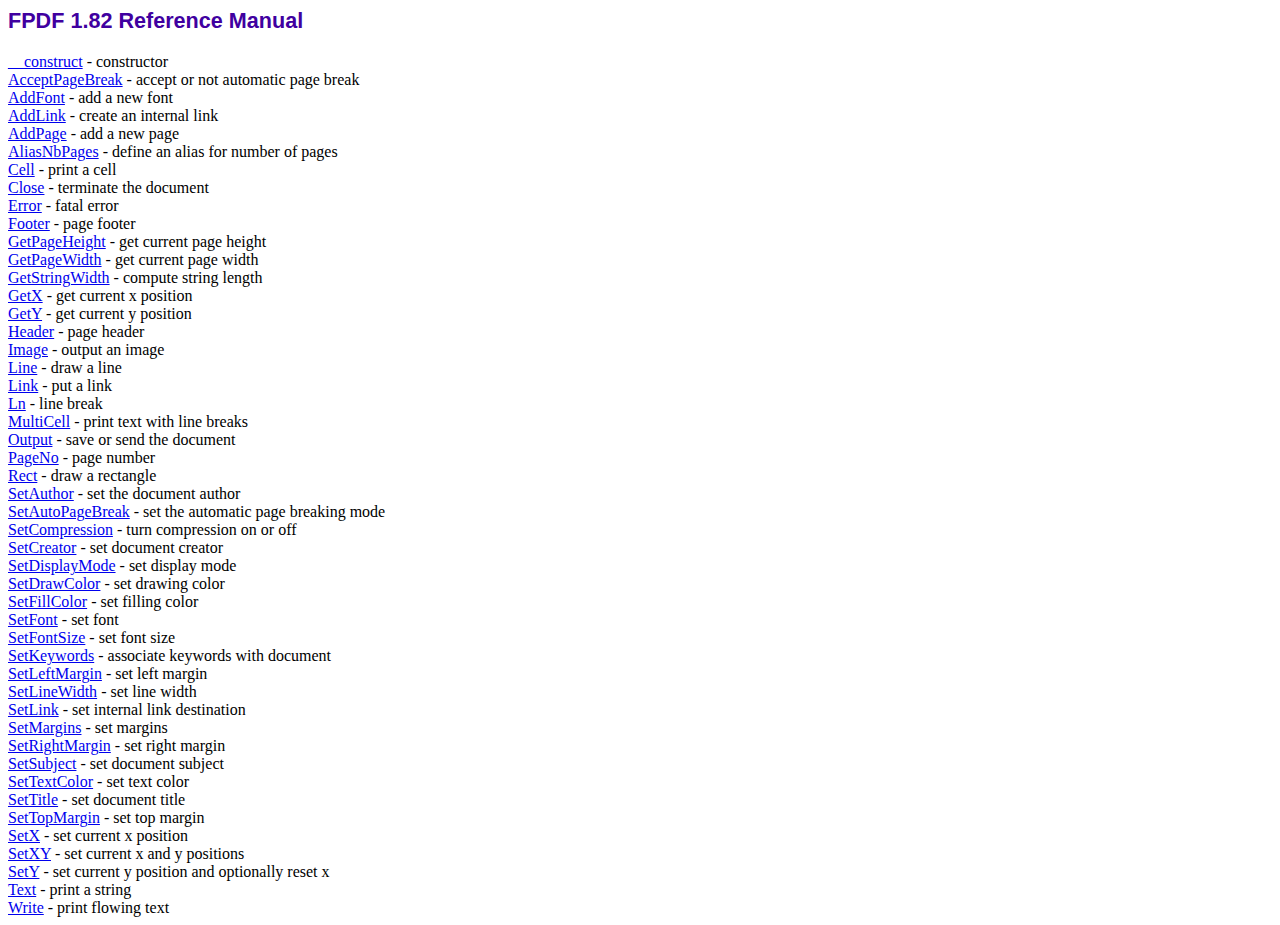
<file: Logic/fpdf/doc/index.htm>
<!DOCTYPE html PUBLIC "-//W3C//DTD HTML 4.01 Transitional//EN">
<html>
<head>
<meta http-equiv="Content-Type" content="text/html; charset=ISO-8859-1">
<title>FPDF 1.82 Reference Manual</title>
<link type="text/css" rel="stylesheet" href="../fpdf.css">
</head>
<body>
<h1>FPDF 1.82 Reference Manual</h1>
<a href="__construct.htm">__construct</a> - constructor<br>
<a href="acceptpagebreak.htm">AcceptPageBreak</a> - accept or not automatic page break<br>
<a href="addfont.htm">AddFont</a> - add a new font<br>
<a href="addlink.htm">AddLink</a> - create an internal link<br>
<a href="addpage.htm">AddPage</a> - add a new page<br>
<a href="aliasnbpages.htm">AliasNbPages</a> - define an alias for number of pages<br>
<a href="cell.htm">Cell</a> - print a cell<br>
<a href="close.htm">Close</a> - terminate the document<br>
<a href="error.htm">Error</a> - fatal error<br>
<a href="footer.htm">Footer</a> - page footer<br>
<a href="getpageheight.htm">GetPageHeight</a> - get current page height<br>
<a href="getpagewidth.htm">GetPageWidth</a> - get current page width<br>
<a href="getstringwidth.htm">GetStringWidth</a> - compute string length<br>
<a href="getx.htm">GetX</a> - get current x position<br>
<a href="gety.htm">GetY</a> - get current y position<br>
<a href="header.htm">Header</a> - page header<br>
<a href="image.htm">Image</a> - output an image<br>
<a href="line.htm">Line</a> - draw a line<br>
<a href="link.htm">Link</a> - put a link<br>
<a href="ln.htm">Ln</a> - line break<br>
<a href="multicell.htm">MultiCell</a> - print text with line breaks<br>
<a href="output.htm">Output</a> - save or send the document<br>
<a href="pageno.htm">PageNo</a> - page number<br>
<a href="rect.htm">Rect</a> - draw a rectangle<br>
<a href="setauthor.htm">SetAuthor</a> - set the document author<br>
<a href="setautopagebreak.htm">SetAutoPageBreak</a> - set the automatic page breaking mode<br>
<a href="setcompression.htm">SetCompression</a> - turn compression on or off<br>
<a href="setcreator.htm">SetCreator</a> - set document creator<br>
<a href="setdisplaymode.htm">SetDisplayMode</a> - set display mode<br>
<a href="setdrawcolor.htm">SetDrawColor</a> - set drawing color<br>
<a href="setfillcolor.htm">SetFillColor</a> - set filling color<br>
<a href="setfont.htm">SetFont</a> - set font<br>
<a href="setfontsize.htm">SetFontSize</a> - set font size<br>
<a href="setkeywords.htm">SetKeywords</a> - associate keywords with document<br>
<a href="setleftmargin.htm">SetLeftMargin</a> - set left margin<br>
<a href="setlinewidth.htm">SetLineWidth</a> - set line width<br>
<a href="setlink.htm">SetLink</a> - set internal link destination<br>
<a href="setmargins.htm">SetMargins</a> - set margins<br>
<a href="setrightmargin.htm">SetRightMargin</a> - set right margin<br>
<a href="setsubject.htm">SetSubject</a> - set document subject<br>
<a href="settextcolor.htm">SetTextColor</a> - set text color<br>
<a href="settitle.htm">SetTitle</a> - set document title<br>
<a href="settopmargin.htm">SetTopMargin</a> - set top margin<br>
<a href="setx.htm">SetX</a> - set current x position<br>
<a href="setxy.htm">SetXY</a> - set current x and y positions<br>
<a href="sety.htm">SetY</a> - set current y position and optionally reset x<br>
<a href="text.htm">Text</a> - print a string<br>
<a href="write.htm">Write</a> - print flowing text<br>
</body>
</html>
</file>
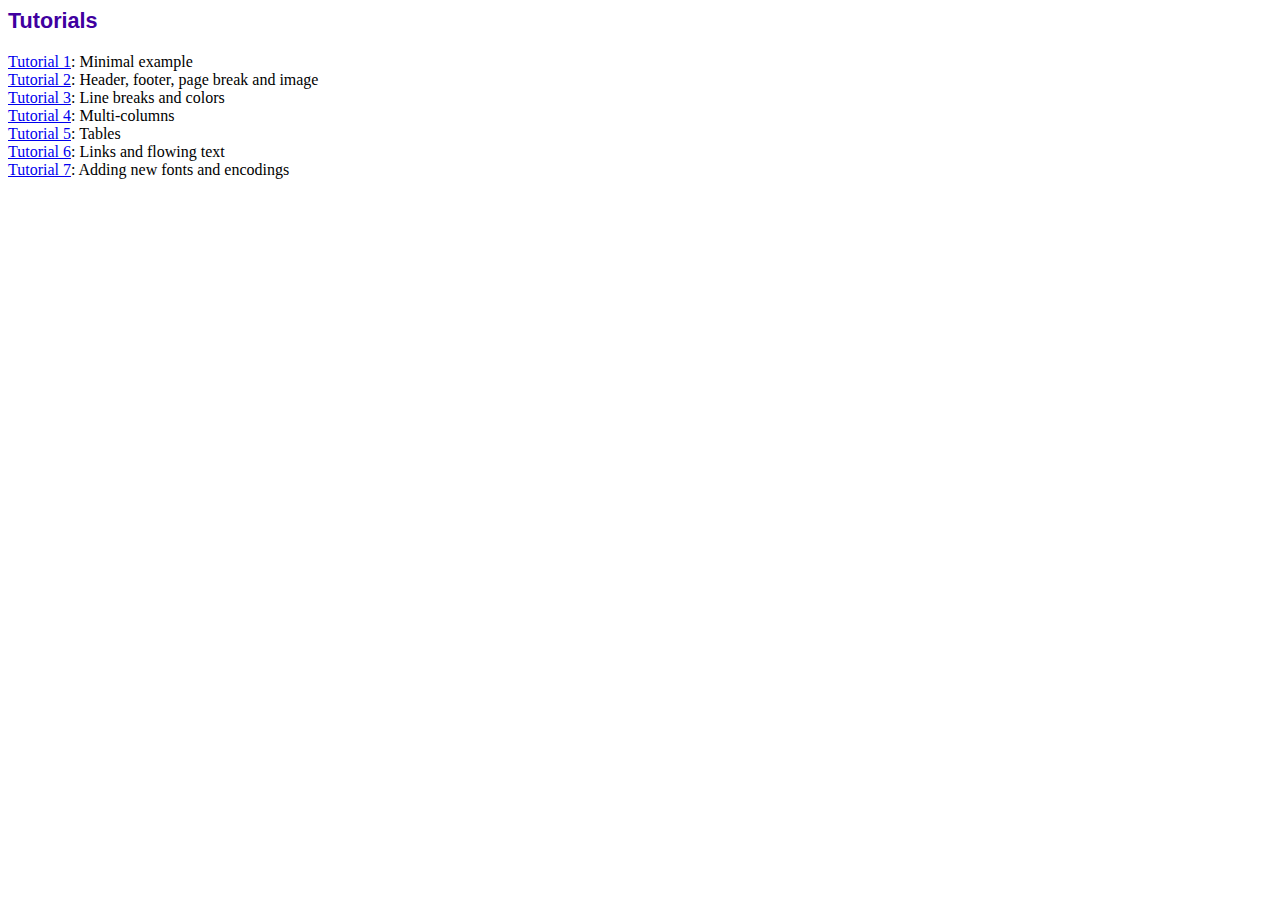
<file: Logic/fpdf/tutorial/index.htm>
<!DOCTYPE html PUBLIC "-//W3C//DTD HTML 4.01 Transitional//EN">
<html>
<head>
<meta http-equiv="Content-Type" content="text/html; charset=ISO-8859-1">
<title>Tutorials</title>
<link type="text/css" rel="stylesheet" href="../fpdf.css">
</head>
<body>
<h1>Tutorials</h1>
<ul style="list-style-type:none; margin-left:0; padding-left:0">
<li><a href="tuto1.htm">Tutorial 1</a>: Minimal example</li>
<li><a href="tuto2.htm">Tutorial 2</a>: Header, footer, page break and image</li>
<li><a href="tuto3.htm">Tutorial 3</a>: Line breaks and colors</li>
<li><a href="tuto4.htm">Tutorial 4</a>: Multi-columns</li>
<li><a href="tuto5.htm">Tutorial 5</a>: Tables</li>
<li><a href="tuto6.htm">Tutorial 6</a>: Links and flowing text</li>
<li><a href="tuto7.htm">Tutorial 7</a>: Adding new fonts and encodings</li>
</ul>
</body>
</html>
</file>
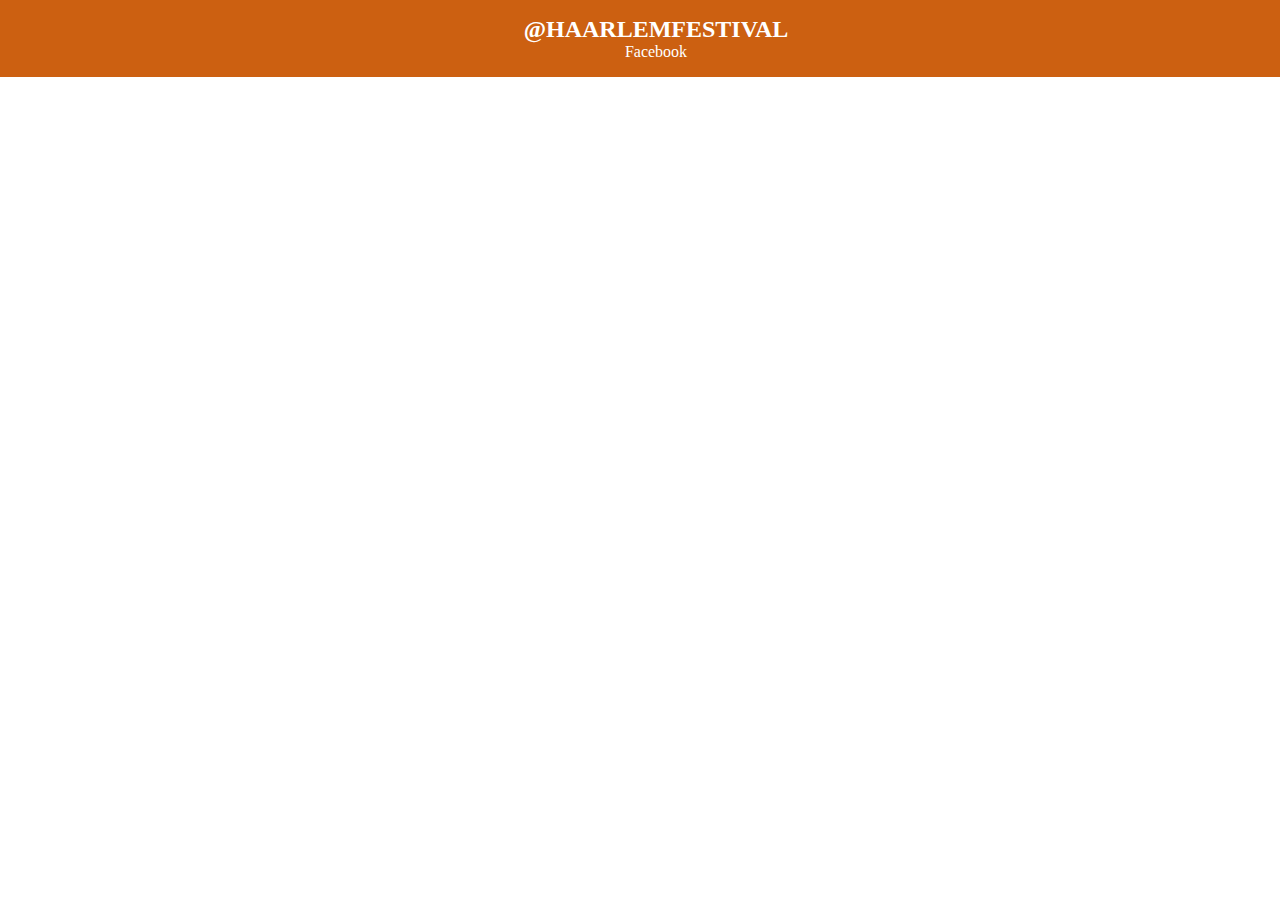
<file: UI/footer.html>
<!DOCTYPE html>
<html lang="en">
<head>
<title>Home</title>
	<meta charset="UTF-8">
    <meta name="description" content="Haarlem festival haarlem festival " />
    <meta name="keywords" content="haarlem,events,festival,activites food ,
		 dance,jazz  
		 amusement, cheer,products" /> 
	<meta name="viewport" content="width=device-width, initial-scale=1">
	<link rel="stylesheet" href="../css/style.css">
</head>

<footer>
	<h2>@HAARLEMFESTIVAL</h2>
	<p>Facebook</p>
</footer>
</file>
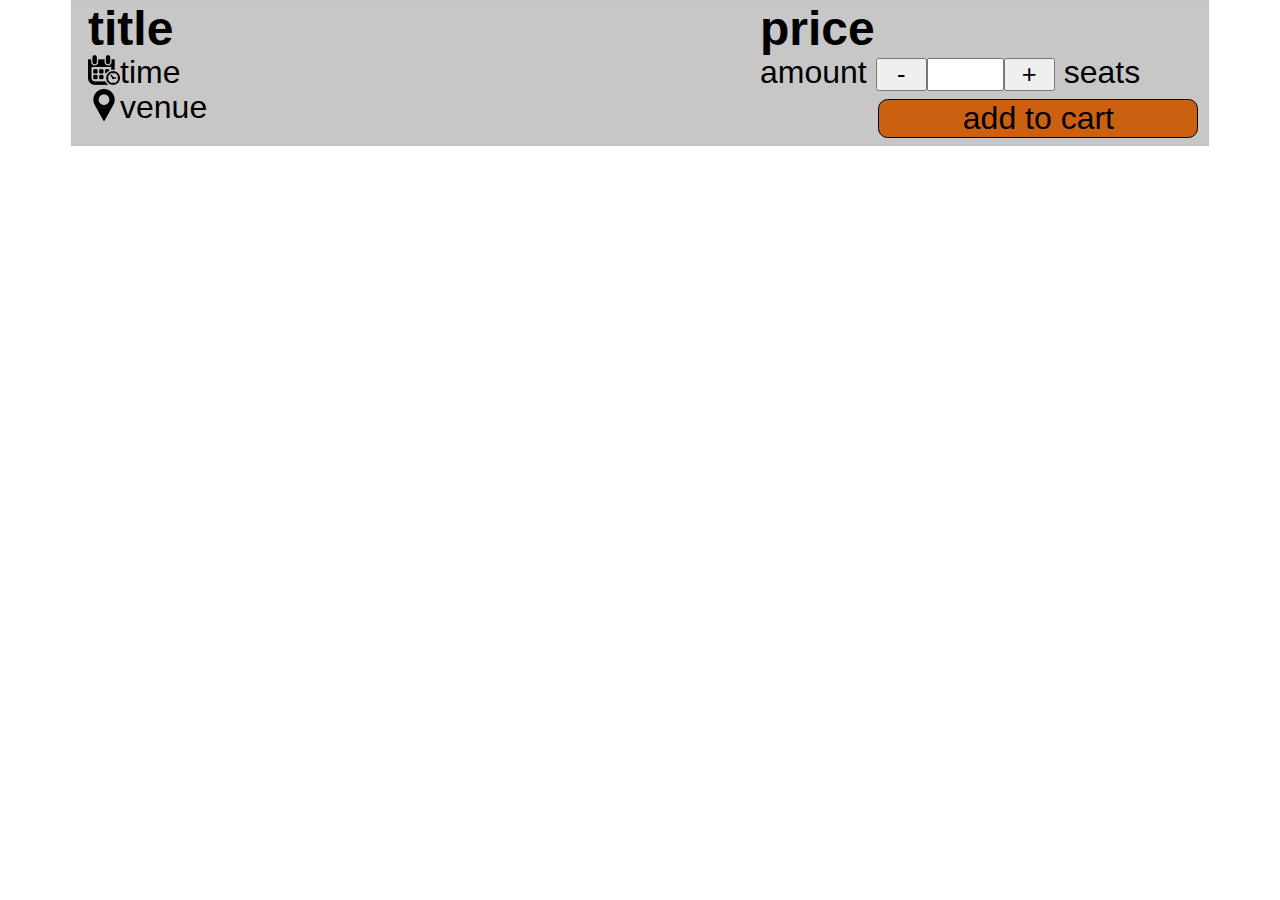
<file: UI/ticket.html>
<html lang="en">
<head>
<title>Home</title>
	<meta charset="UTF-8">
    <meta name="description" content="Haarlem festival haarlem festival " />
    <meta name="keywords" content="haarlem,events,festival,activites food ,
		 dance,jazz
		 amusement, cheer,products" />
	<meta name="viewport" content="width=device-width, initial-scale=1">
	<link rel="stylesheet" href="style.css">
</head>
<body>
<form name="ticket">

	<input type="hidden" name="name[]">

	<label id="title">title</label>
	<label id="price">price</label></br>

	<img src="../Img/ticket_time.png" id="imgtime"/>
	<label><p id="time">time</p></label>
	<label id="quantity">amount <button type="button"> - </button><input type="number" name="quantity"><button type="button"> + </button> seats</label>

    <img src="../Img/ticket_pin.png" id="imgloc"/>
	<label><p>venue</p></label>
	<button type="button" id="addtocart"> add to cart </button>

</form>

</body>
</file>
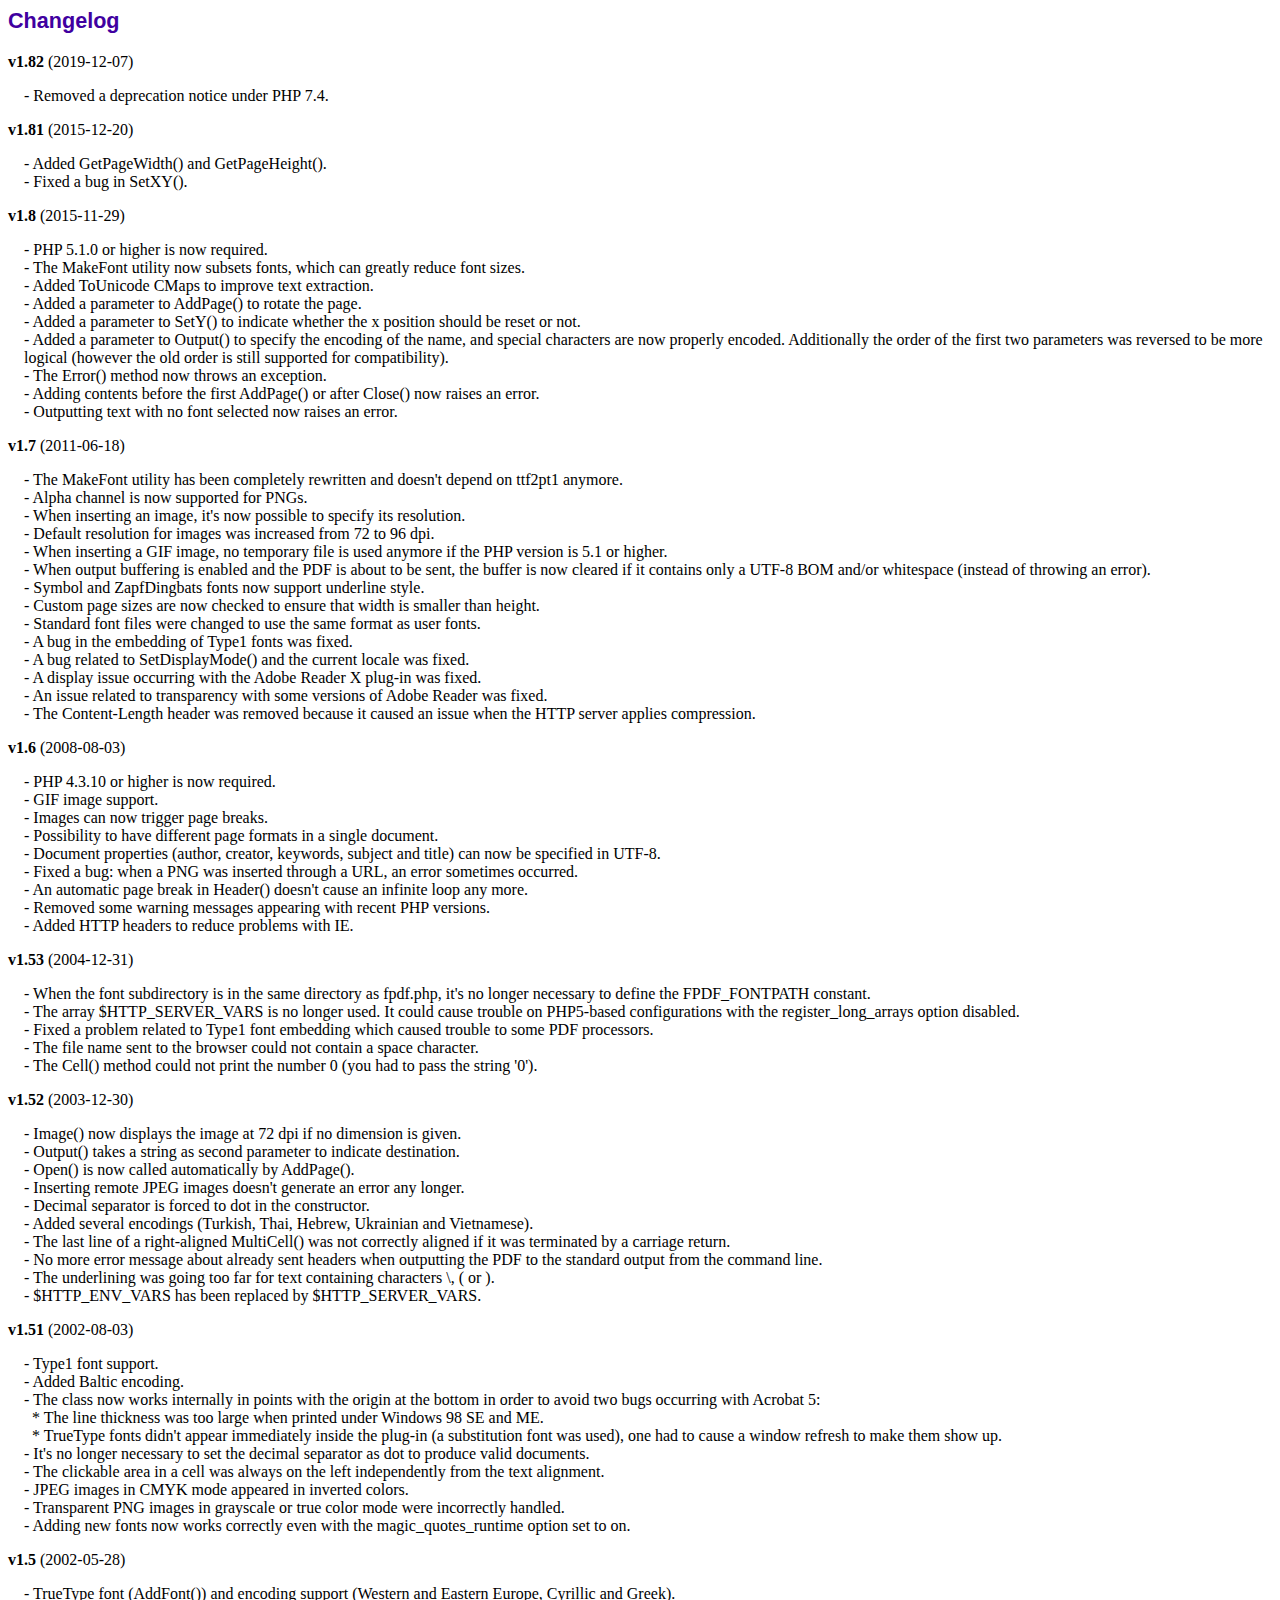
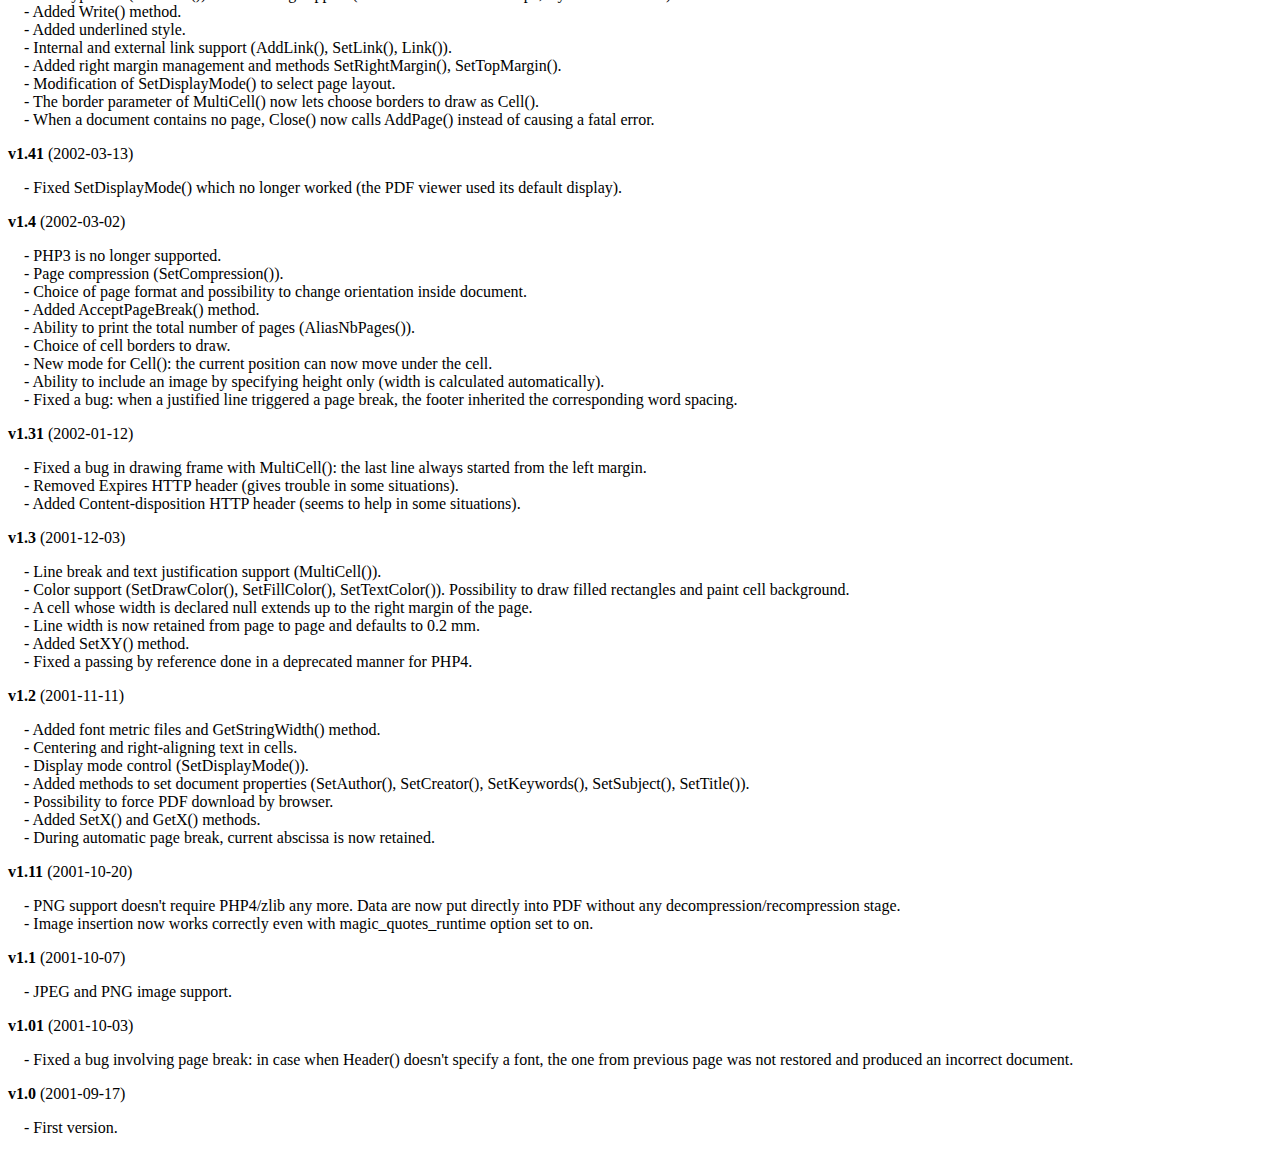
<file: Logic/fpdf/changelog.htm>
<!DOCTYPE html PUBLIC "-//W3C//DTD HTML 4.01 Transitional//EN">
<html>
<head>
<meta http-equiv="Content-Type" content="text/html; charset=ISO-8859-1">
<title>Changelog</title>
<link type="text/css" rel="stylesheet" href="fpdf.css">
<style type="text/css">
dd {margin:1em 0 1em 1em}
</style>
</head>
<body>
<h1>Changelog</h1>
<dl>
<dt><strong>v1.82</strong> (2019-12-07)</dt>
<dd>
- Removed a deprecation notice under PHP 7.4.<br>
</dd>
<dt><strong>v1.81</strong> (2015-12-20)</dt>
<dd>
- Added GetPageWidth() and GetPageHeight().<br>
- Fixed a bug in SetXY().<br>
</dd>
<dt><strong>v1.8</strong> (2015-11-29)</dt>
<dd>
- PHP 5.1.0 or higher is now required.<br>
- The MakeFont utility now subsets fonts, which can greatly reduce font sizes.<br>
- Added ToUnicode CMaps to improve text extraction.<br>
- Added a parameter to AddPage() to rotate the page.<br>
- Added a parameter to SetY() to indicate whether the x position should be reset or not.<br>
- Added a parameter to Output() to specify the encoding of the name, and special characters are now properly encoded. Additionally the order of the first two parameters was reversed to be more logical (however the old order is still supported for compatibility).<br>
- The Error() method now throws an exception.<br>
- Adding contents before the first AddPage() or after Close() now raises an error.<br>
- Outputting text with no font selected now raises an error.<br>
</dd>
<dt><strong>v1.7</strong> (2011-06-18)</dt>
<dd>
- The MakeFont utility has been completely rewritten and doesn't depend on ttf2pt1 anymore.<br>
- Alpha channel is now supported for PNGs.<br>
- When inserting an image, it's now possible to specify its resolution.<br>
- Default resolution for images was increased from 72 to 96 dpi.<br>
- When inserting a GIF image, no temporary file is used anymore if the PHP version is 5.1 or higher.<br>
- When output buffering is enabled and the PDF is about to be sent, the buffer is now cleared if it contains only a UTF-8 BOM and/or whitespace (instead of throwing an error).<br>
- Symbol and ZapfDingbats fonts now support underline style.<br>
- Custom page sizes are now checked to ensure that width is smaller than height.<br>
- Standard font files were changed to use the same format as user fonts.<br>
- A bug in the embedding of Type1 fonts was fixed.<br>
- A bug related to SetDisplayMode() and the current locale was fixed.<br>
- A display issue occurring with the Adobe Reader X plug-in was fixed.<br>
- An issue related to transparency with some versions of Adobe Reader was fixed.<br>
- The Content-Length header was removed because it caused an issue when the HTTP server applies compression.<br>
</dd>
<dt><strong>v1.6</strong> (2008-08-03)</dt>
<dd>
- PHP 4.3.10 or higher is now required.<br>
- GIF image support.<br>
- Images can now trigger page breaks.<br>
- Possibility to have different page formats in a single document.<br>
- Document properties (author, creator, keywords, subject and title) can now be specified in UTF-8.<br>
- Fixed a bug: when a PNG was inserted through a URL, an error sometimes occurred.<br>
- An automatic page break in Header() doesn't cause an infinite loop any more.<br>
- Removed some warning messages appearing with recent PHP versions.<br>
- Added HTTP headers to reduce problems with IE.<br>
</dd>
<dt><strong>v1.53</strong> (2004-12-31)</dt>
<dd>
- When the font subdirectory is in the same directory as fpdf.php, it's no longer necessary to define the FPDF_FONTPATH constant.<br>
- The array $HTTP_SERVER_VARS is no longer used. It could cause trouble on PHP5-based configurations with the register_long_arrays option disabled.<br>
- Fixed a problem related to Type1 font embedding which caused trouble to some PDF processors.<br>
- The file name sent to the browser could not contain a space character.<br>
- The Cell() method could not print the number 0 (you had to pass the string '0').<br>
</dd>
<dt><strong>v1.52</strong> (2003-12-30)</dt>
<dd>
- Image() now displays the image at 72 dpi if no dimension is given.<br>
- Output() takes a string as second parameter to indicate destination.<br>
- Open() is now called automatically by AddPage().<br>
- Inserting remote JPEG images doesn't generate an error any longer.<br>
- Decimal separator is forced to dot in the constructor.<br>
- Added several encodings (Turkish, Thai, Hebrew, Ukrainian and Vietnamese).<br>
- The last line of a right-aligned MultiCell() was not correctly aligned if it was terminated by a carriage return.<br>
- No more error message about already sent headers when outputting the PDF to the standard output from the command line.<br>
- The underlining was going too far for text containing characters \, ( or ).<br>
- $HTTP_ENV_VARS has been replaced by $HTTP_SERVER_VARS.<br>
</dd>
<dt><strong>v1.51</strong> (2002-08-03)</dt>
<dd>
- Type1 font support.<br>
- Added Baltic encoding.<br>
- The class now works internally in points with the origin at the bottom in order to avoid two bugs occurring with Acrobat 5:<br>&nbsp;&nbsp;* The line thickness was too large when printed under Windows 98 SE and ME.<br>&nbsp;&nbsp;* TrueType fonts didn't appear immediately inside the plug-in (a substitution font was used), one had to cause a window refresh to make them show up.<br>
- It's no longer necessary to set the decimal separator as dot to produce valid documents.<br>
- The clickable area in a cell was always on the left independently from the text alignment.<br>
- JPEG images in CMYK mode appeared in inverted colors.<br>
- Transparent PNG images in grayscale or true color mode were incorrectly handled.<br>
- Adding new fonts now works correctly even with the magic_quotes_runtime option set to on.<br>
</dd>
<dt><strong>v1.5</strong> (2002-05-28)</dt>
<dd>
- TrueType font (AddFont()) and encoding support (Western and Eastern Europe, Cyrillic and Greek).<br>
- Added Write() method.<br>
- Added underlined style.<br>
- Internal and external link support (AddLink(), SetLink(), Link()).<br>
- Added right margin management and methods SetRightMargin(), SetTopMargin().<br>
- Modification of SetDisplayMode() to select page layout.<br>
- The border parameter of MultiCell() now lets choose borders to draw as Cell().<br>
- When a document contains no page, Close() now calls AddPage() instead of causing a fatal error.<br>
</dd>
<dt><strong>v1.41</strong> (2002-03-13)</dt>
<dd>
- Fixed SetDisplayMode() which no longer worked (the PDF viewer used its default display).<br>
</dd>
<dt><strong>v1.4</strong> (2002-03-02)</dt>
<dd>
- PHP3 is no longer supported.<br>
- Page compression (SetCompression()).<br>
- Choice of page format and possibility to change orientation inside document.<br>
- Added AcceptPageBreak() method.<br>
- Ability to print the total number of pages (AliasNbPages()).<br>
- Choice of cell borders to draw.<br>
- New mode for Cell(): the current position can now move under the cell.<br>
- Ability to include an image by specifying height only (width is calculated automatically).<br>
- Fixed a bug: when a justified line triggered a page break, the footer inherited the corresponding word spacing.<br>
</dd>
<dt><strong>v1.31</strong> (2002-01-12)</dt>
<dd>
- Fixed a bug in drawing frame with MultiCell(): the last line always started from the left margin.<br>
- Removed Expires HTTP header (gives trouble in some situations).<br>
- Added Content-disposition HTTP header (seems to help in some situations).<br>
</dd>
<dt><strong>v1.3</strong> (2001-12-03)</dt>
<dd>
- Line break and text justification support (MultiCell()).<br>
- Color support (SetDrawColor(), SetFillColor(), SetTextColor()). Possibility to draw filled rectangles and paint cell background.<br>
- A cell whose width is declared null extends up to the right margin of the page.<br>
- Line width is now retained from page to page and defaults to 0.2 mm.<br>
- Added SetXY() method.<br>
- Fixed a passing by reference done in a deprecated manner for PHP4.<br>
</dd>
<dt><strong>v1.2</strong> (2001-11-11)</dt>
<dd>
- Added font metric files and GetStringWidth() method.<br>
- Centering and right-aligning text in cells.<br>
- Display mode control (SetDisplayMode()).<br>
- Added methods to set document properties (SetAuthor(), SetCreator(), SetKeywords(), SetSubject(), SetTitle()).<br>
- Possibility to force PDF download by browser.<br>
- Added SetX() and GetX() methods.<br>
- During automatic page break, current abscissa is now retained.<br>
</dd>
<dt><strong>v1.11</strong> (2001-10-20)</dt>
<dd>
- PNG support doesn't require PHP4/zlib any more. Data are now put directly into PDF without any decompression/recompression stage.<br>
- Image insertion now works correctly even with magic_quotes_runtime option set to on.<br>
</dd>
<dt><strong>v1.1</strong> (2001-10-07)</dt>
<dd>
- JPEG and PNG image support.<br>
</dd>
<dt><strong>v1.01</strong> (2001-10-03)</dt>
<dd>
- Fixed a bug involving page break: in case when Header() doesn't specify a font, the one from previous page was not restored and produced an incorrect document.<br>
</dd>
<dt><strong>v1.0</strong> (2001-09-17)</dt>
<dd>
- First version.<br>
</dd>
</dl>
</body>
</html>
</file>
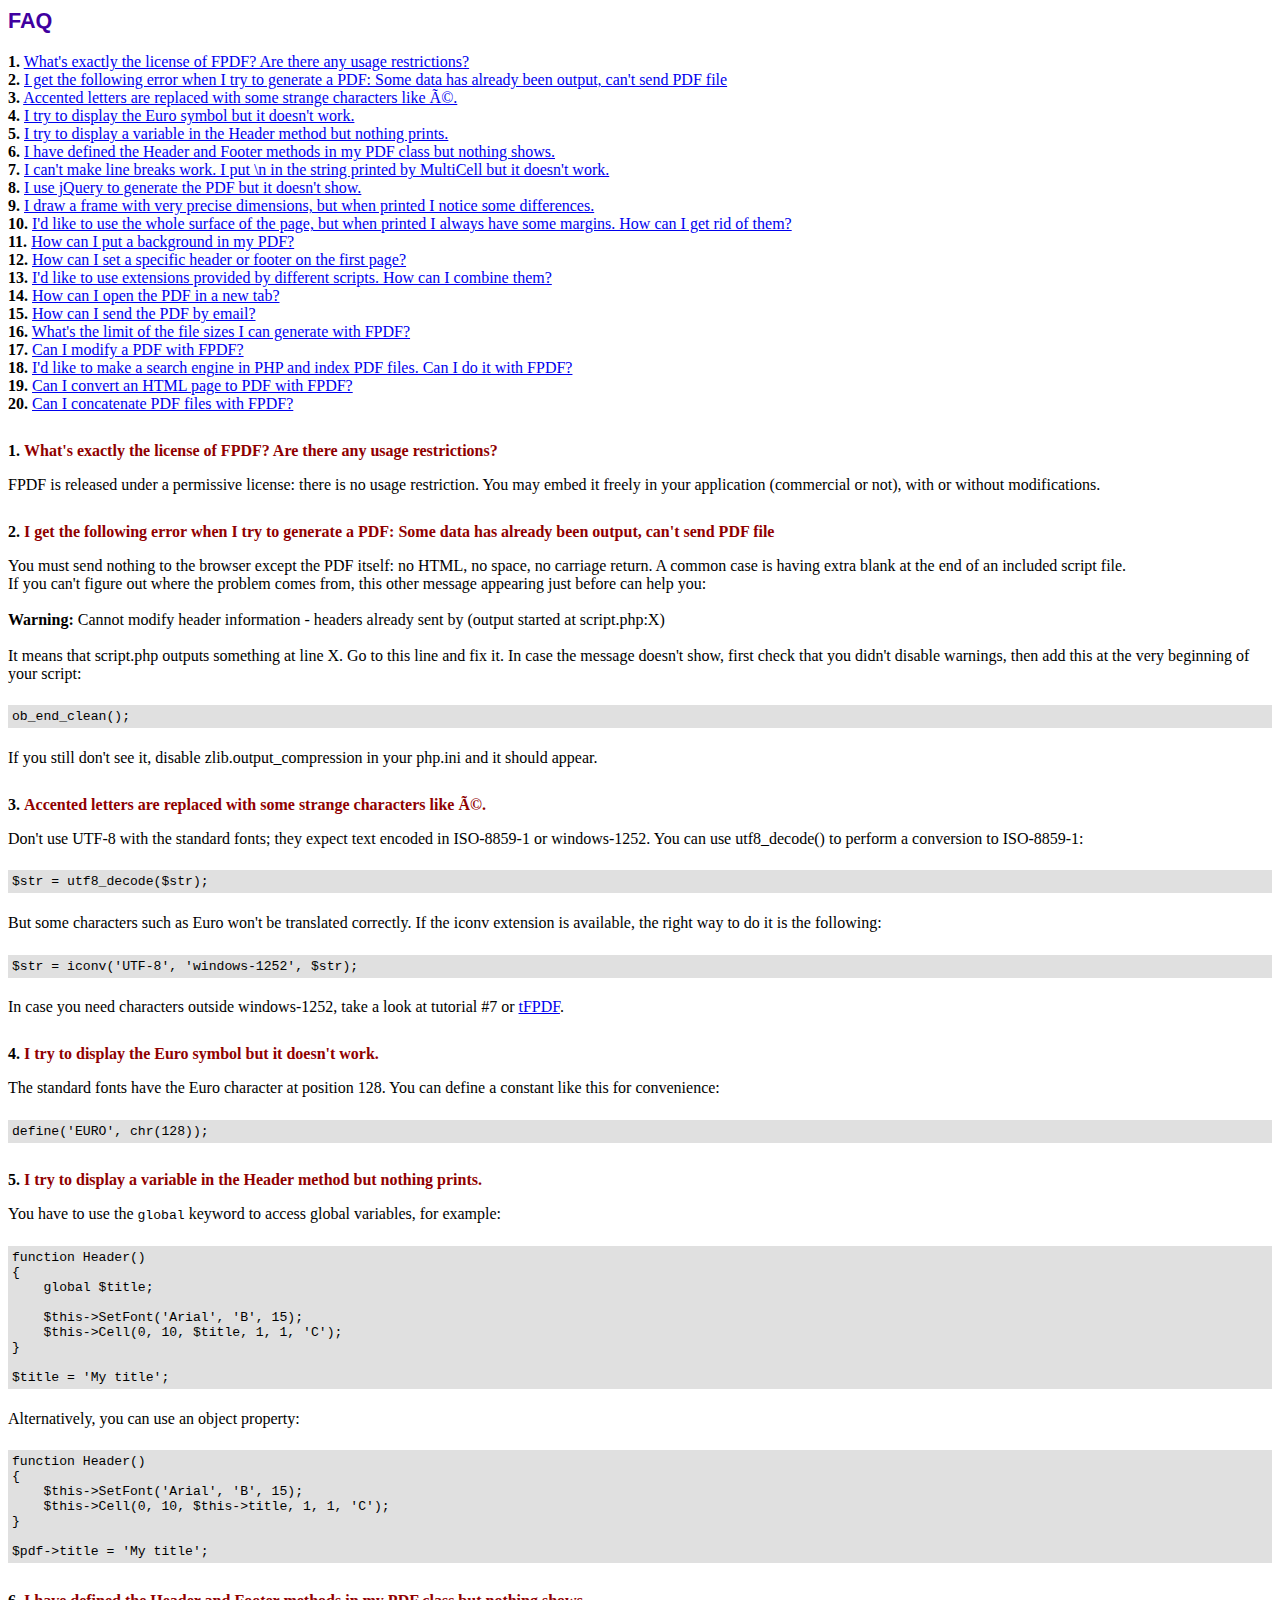
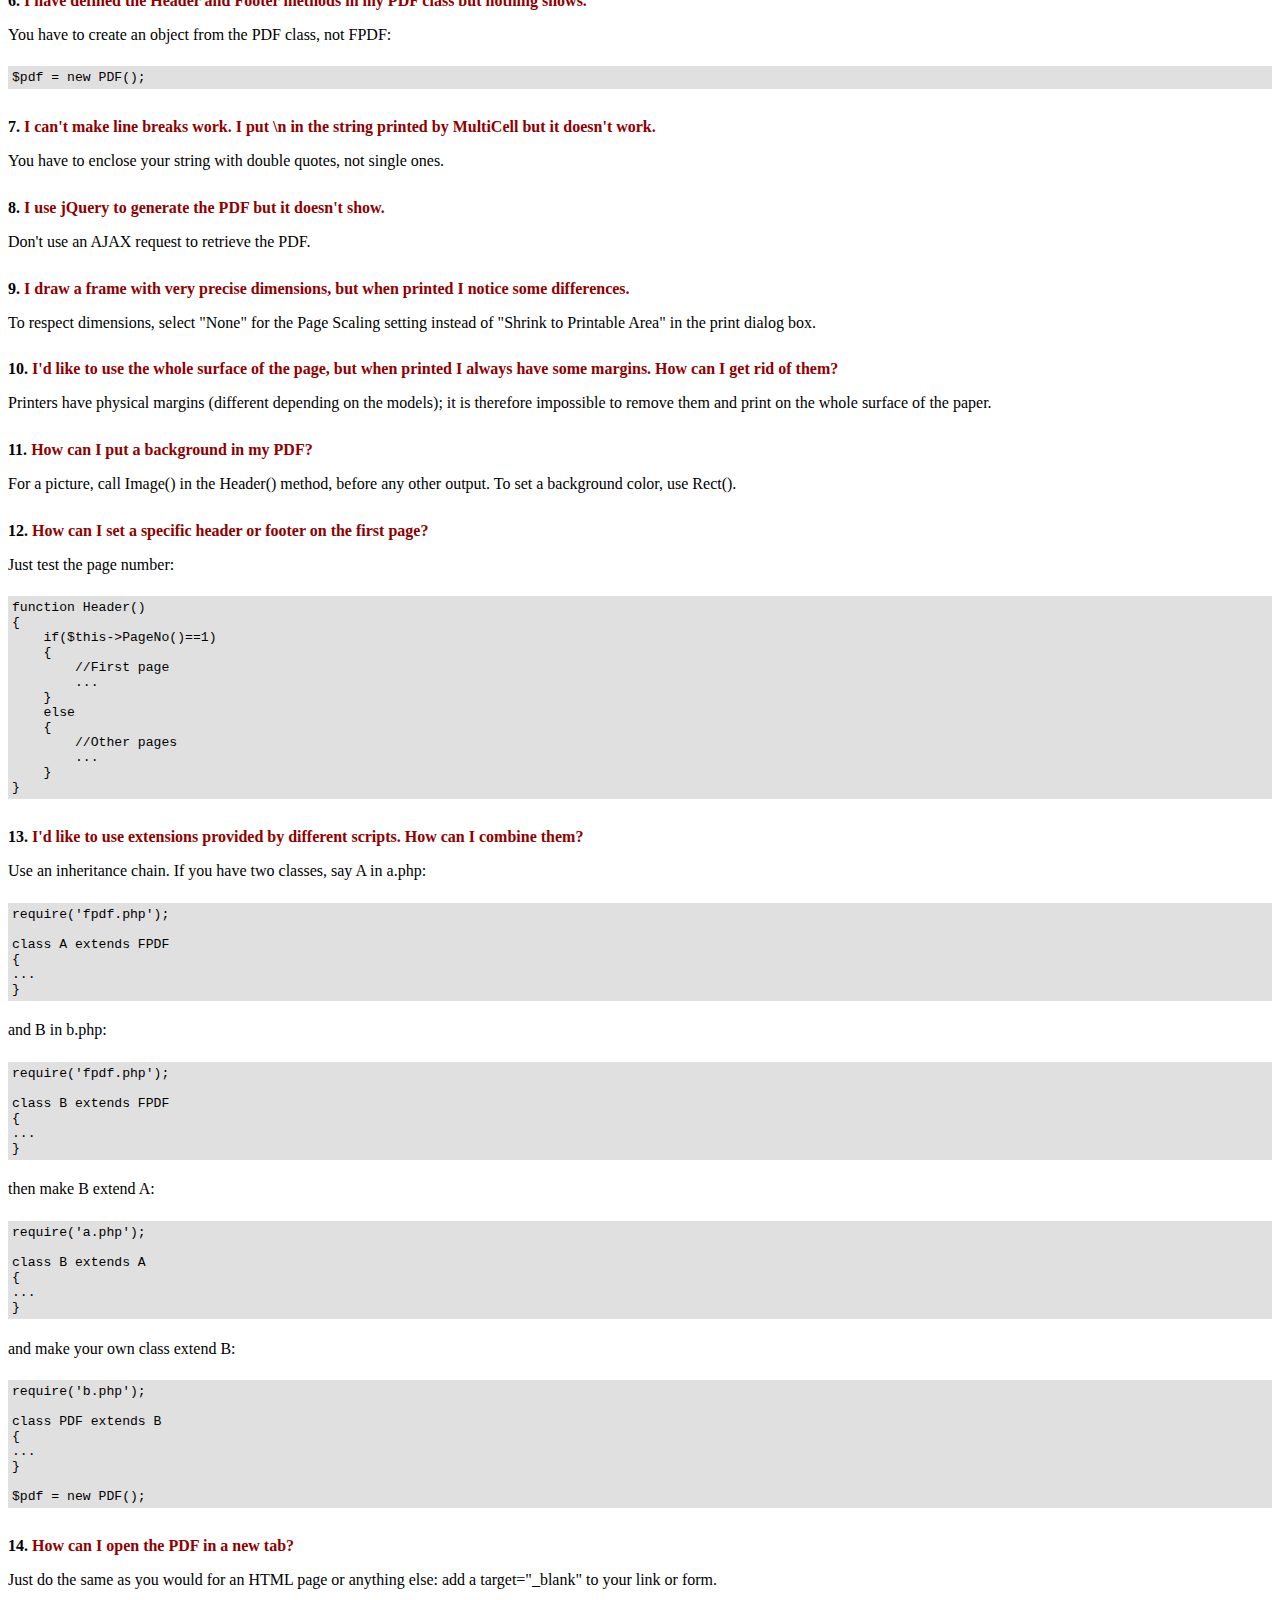
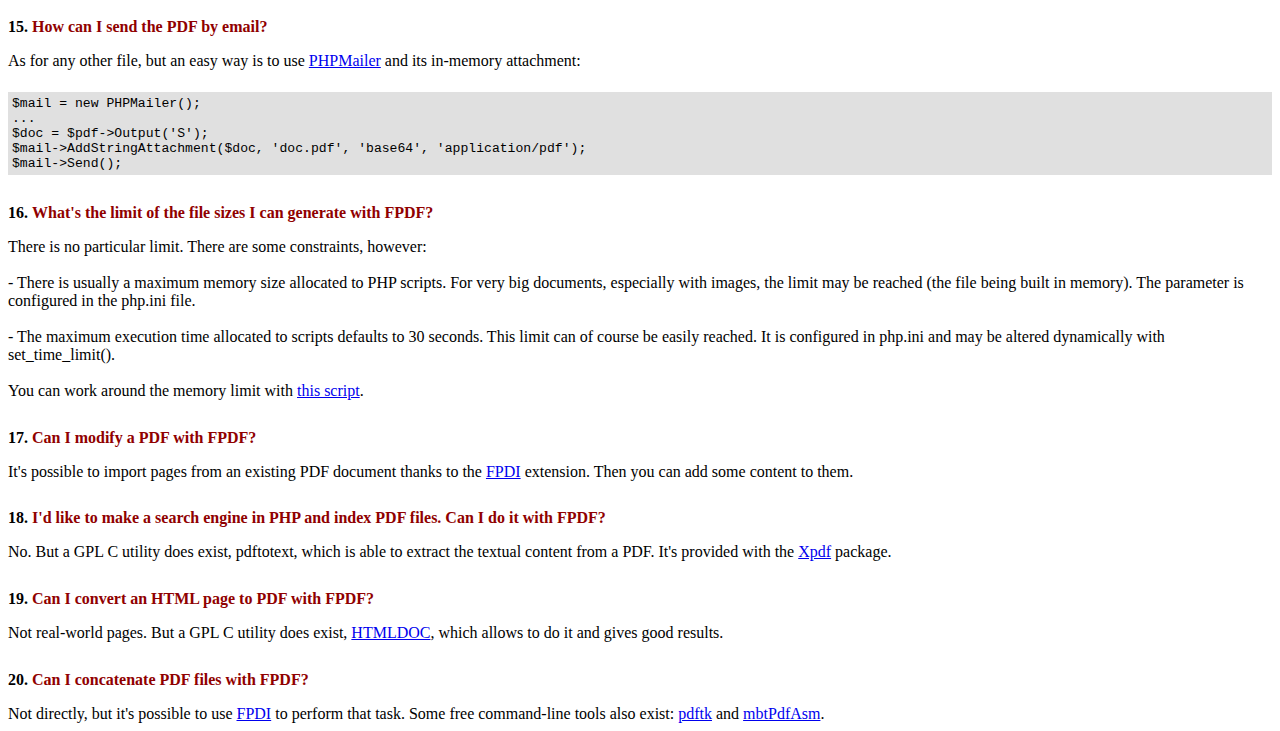
<file: Logic/fpdf/FAQ.htm>
<!DOCTYPE html PUBLIC "-//W3C//DTD HTML 4.01 Transitional//EN">
<html>
<head>
<meta http-equiv="Content-Type" content="text/html; charset=ISO-8859-1">
<title>FAQ</title>
<link type="text/css" rel="stylesheet" href="fpdf.css">
<style type="text/css">
ul {list-style-type:none; margin:0; padding:0}
ul#answers li {margin-top:1.8em}
.question {font-weight:bold; color:#900000}
</style>
</head>
<body>
<h1>FAQ</h1>
<ul>
<li><b>1.</b> <a href='#q1'>What's exactly the license of FPDF? Are there any usage restrictions?</a></li>
<li><b>2.</b> <a href='#q2'>I get the following error when I try to generate a PDF: Some data has already been output, can't send PDF file</a></li>
<li><b>3.</b> <a href='#q3'>Accented letters are replaced with some strange characters like é.</a></li>
<li><b>4.</b> <a href='#q4'>I try to display the Euro symbol but it doesn't work.</a></li>
<li><b>5.</b> <a href='#q5'>I try to display a variable in the Header method but nothing prints.</a></li>
<li><b>6.</b> <a href='#q6'>I have defined the Header and Footer methods in my PDF class but nothing shows.</a></li>
<li><b>7.</b> <a href='#q7'>I can't make line breaks work. I put \n in the string printed by MultiCell but it doesn't work.</a></li>
<li><b>8.</b> <a href='#q8'>I use jQuery to generate the PDF but it doesn't show.</a></li>
<li><b>9.</b> <a href='#q9'>I draw a frame with very precise dimensions, but when printed I notice some differences.</a></li>
<li><b>10.</b> <a href='#q10'>I'd like to use the whole surface of the page, but when printed I always have some margins. How can I get rid of them?</a></li>
<li><b>11.</b> <a href='#q11'>How can I put a background in my PDF?</a></li>
<li><b>12.</b> <a href='#q12'>How can I set a specific header or footer on the first page?</a></li>
<li><b>13.</b> <a href='#q13'>I'd like to use extensions provided by different scripts. How can I combine them?</a></li>
<li><b>14.</b> <a href='#q14'>How can I open the PDF in a new tab?</a></li>
<li><b>15.</b> <a href='#q15'>How can I send the PDF by email?</a></li>
<li><b>16.</b> <a href='#q16'>What's the limit of the file sizes I can generate with FPDF?</a></li>
<li><b>17.</b> <a href='#q17'>Can I modify a PDF with FPDF?</a></li>
<li><b>18.</b> <a href='#q18'>I'd like to make a search engine in PHP and index PDF files. Can I do it with FPDF?</a></li>
<li><b>19.</b> <a href='#q19'>Can I convert an HTML page to PDF with FPDF?</a></li>
<li><b>20.</b> <a href='#q20'>Can I concatenate PDF files with FPDF?</a></li>
</ul>

<ul id='answers'>
<li id='q1'>
<p><b>1.</b> <span class='question'>What's exactly the license of FPDF? Are there any usage restrictions?</span></p>
FPDF is released under a permissive license: there is no usage restriction. You may embed it
freely in your application (commercial or not), with or without modifications.
</li>

<li id='q2'>
<p><b>2.</b> <span class='question'>I get the following error when I try to generate a PDF: Some data has already been output, can't send PDF file</span></p>
You must send nothing to the browser except the PDF itself: no HTML, no space, no carriage return. A common
case is having extra blank at the end of an included script file.<br>
If you can't figure out where the problem comes from, this other message appearing just before can help you:<br>
<br>
<b>Warning:</b> Cannot modify header information - headers already sent by (output started at script.php:X)<br>
<br>
It means that script.php outputs something at line X. Go to this line and fix it.
In case the message doesn't show, first check that you didn't disable warnings, then add this at the very
beginning of your script:
<div class="doc-source">
<pre><code>ob_end_clean();</code></pre>
</div>
If you still don't see it, disable zlib.output_compression in your php.ini and it should appear.
</li>

<li id='q3'>
<p><b>3.</b> <span class='question'>Accented letters are replaced with some strange characters like é.</span></p>
Don't use UTF-8 with the standard fonts; they expect text encoded in ISO-8859-1 or windows-1252.
You can use utf8_decode() to perform a conversion to ISO-8859-1:
<div class="doc-source">
<pre><code>$str = utf8_decode($str);</code></pre>
</div>
But some characters such as Euro won't be translated correctly. If the iconv extension is available, the
right way to do it is the following:
<div class="doc-source">
<pre><code>$str = iconv('UTF-8', 'windows-1252', $str);</code></pre>
</div>
In case you need characters outside windows-1252, take a look at tutorial #7 or
<a href="http://www.fpdf.org/?go=script&amp;id=92" target="_blank">tFPDF</a>.
</li>

<li id='q4'>
<p><b>4.</b> <span class='question'>I try to display the Euro symbol but it doesn't work.</span></p>
The standard fonts have the Euro character at position 128. You can define a constant like this
for convenience:
<div class="doc-source">
<pre><code>define('EURO', chr(128));</code></pre>
</div>
</li>

<li id='q5'>
<p><b>5.</b> <span class='question'>I try to display a variable in the Header method but nothing prints.</span></p>
You have to use the <code>global</code> keyword to access global variables, for example:
<div class="doc-source">
<pre><code>function Header()
{
    global $title;

    $this-&gt;SetFont('Arial', 'B', 15);
    $this-&gt;Cell(0, 10, $title, 1, 1, 'C');
}

$title = 'My title';</code></pre>
</div>
Alternatively, you can use an object property:
<div class="doc-source">
<pre><code>function Header()
{
    $this-&gt;SetFont('Arial', 'B', 15);
    $this-&gt;Cell(0, 10, $this-&gt;title, 1, 1, 'C');
}

$pdf-&gt;title = 'My title';</code></pre>
</div>
</li>

<li id='q6'>
<p><b>6.</b> <span class='question'>I have defined the Header and Footer methods in my PDF class but nothing shows.</span></p>
You have to create an object from the PDF class, not FPDF:
<div class="doc-source">
<pre><code>$pdf = new PDF();</code></pre>
</div>
</li>

<li id='q7'>
<p><b>7.</b> <span class='question'>I can't make line breaks work. I put \n in the string printed by MultiCell but it doesn't work.</span></p>
You have to enclose your string with double quotes, not single ones.
</li>

<li id='q8'>
<p><b>8.</b> <span class='question'>I use jQuery to generate the PDF but it doesn't show.</span></p>
Don't use an AJAX request to retrieve the PDF.
</li>

<li id='q9'>
<p><b>9.</b> <span class='question'>I draw a frame with very precise dimensions, but when printed I notice some differences.</span></p>
To respect dimensions, select "None" for the Page Scaling setting instead of "Shrink to Printable Area" in the print dialog box.
</li>

<li id='q10'>
<p><b>10.</b> <span class='question'>I'd like to use the whole surface of the page, but when printed I always have some margins. How can I get rid of them?</span></p>
Printers have physical margins (different depending on the models); it is therefore impossible to remove
them and print on the whole surface of the paper.
</li>

<li id='q11'>
<p><b>11.</b> <span class='question'>How can I put a background in my PDF?</span></p>
For a picture, call Image() in the Header() method, before any other output. To set a background color, use Rect().
</li>

<li id='q12'>
<p><b>12.</b> <span class='question'>How can I set a specific header or footer on the first page?</span></p>
Just test the page number:
<div class="doc-source">
<pre><code>function Header()
{
    if($this-&gt;PageNo()==1)
    {
        //First page
        ...
    }
    else
    {
        //Other pages
        ...
    }
}</code></pre>
</div>
</li>

<li id='q13'>
<p><b>13.</b> <span class='question'>I'd like to use extensions provided by different scripts. How can I combine them?</span></p>
Use an inheritance chain. If you have two classes, say A in a.php:
<div class="doc-source">
<pre><code>require('fpdf.php');

class A extends FPDF
{
...
}</code></pre>
</div>
and B in b.php:
<div class="doc-source">
<pre><code>require('fpdf.php');

class B extends FPDF
{
...
}</code></pre>
</div>
then make B extend A:
<div class="doc-source">
<pre><code>require('a.php');

class B extends A
{
...
}</code></pre>
</div>
and make your own class extend B:
<div class="doc-source">
<pre><code>require('b.php');

class PDF extends B
{
...
}

$pdf = new PDF();</code></pre>
</div>
</li>

<li id='q14'>
<p><b>14.</b> <span class='question'>How can I open the PDF in a new tab?</span></p>
Just do the same as you would for an HTML page or anything else: add a target="_blank" to your link or form.
</li>

<li id='q15'>
<p><b>15.</b> <span class='question'>How can I send the PDF by email?</span></p>
As for any other file, but an easy way is to use <a href="https://github.com/PHPMailer/PHPMailer" target="_blank">PHPMailer</a> and
its in-memory attachment:
<div class="doc-source">
<pre><code>$mail = new PHPMailer();
...
$doc = $pdf-&gt;Output('S');
$mail-&gt;AddStringAttachment($doc, 'doc.pdf', 'base64', 'application/pdf');
$mail-&gt;Send();</code></pre>
</div>
</li>

<li id='q16'>
<p><b>16.</b> <span class='question'>What's the limit of the file sizes I can generate with FPDF?</span></p>
There is no particular limit. There are some constraints, however:
<br>
<br>
- There is usually a maximum memory size allocated to PHP scripts. For very big documents,
especially with images, the limit may be reached (the file being built in memory). The
parameter is configured in the php.ini file.
<br>
<br>
- The maximum execution time allocated to scripts defaults to 30 seconds. This limit can of course
be easily reached. It is configured in php.ini and may be altered dynamically with set_time_limit().
<br>
<br>
You can work around the memory limit with <a href="http://www.fpdf.org/?go=script&amp;id=76" target="_blank">this script</a>.
</li>

<li id='q17'>
<p><b>17.</b> <span class='question'>Can I modify a PDF with FPDF?</span></p>
It's possible to import pages from an existing PDF document thanks to the
<a href="https://www.setasign.com/products/fpdi/about/" target="_blank">FPDI</a> extension.
Then you can add some content to them.
</li>

<li id='q18'>
<p><b>18.</b> <span class='question'>I'd like to make a search engine in PHP and index PDF files. Can I do it with FPDF?</span></p>
No. But a GPL C utility does exist, pdftotext, which is able to extract the textual content from a PDF.
It's provided with the <a href="https://www.xpdfreader.com" target="_blank">Xpdf</a> package.
</li>

<li id='q19'>
<p><b>19.</b> <span class='question'>Can I convert an HTML page to PDF with FPDF?</span></p>
Not real-world pages. But a GPL C utility does exist, <a href="https://www.msweet.org/htmldoc/" target="_blank">HTMLDOC</a>,
which allows to do it and gives good results.
</li>

<li id='q20'>
<p><b>20.</b> <span class='question'>Can I concatenate PDF files with FPDF?</span></p>
Not directly, but it's possible to use <a href="https://www.setasign.com/products/fpdi/demos/concatenate-fake/" target="_blank">FPDI</a>
to perform that task. Some free command-line tools also exist:
<a href="https://www.pdflabs.com/tools/pdftk-the-pdf-toolkit/" target="_blank">pdftk</a> and
<a href="http://thierry.schmit.free.fr/spip/spip.php?article15" target="_blank">mbtPdfAsm</a>.
</li>
</ul>
</body>
</html>
</file>
<file: Logic/fpdf/fpdf.css>
body {font-family:"Times New Roman",serif}
h1 {font:bold 135% Arial,sans-serif; color:#4000A0; margin-bottom:0.9em}
h2 {font:bold 95% Arial,sans-serif; color:#900000; margin-top:1.5em; margin-bottom:1em}
dl.param dt {text-decoration:underline}
dl.param dd {margin-top:1em; margin-bottom:1em}
dl.param ul {margin-top:1em; margin-bottom:1em}
tt, code, kbd {font-family:"Courier New",Courier,monospace; font-size:82%}
div.source {margin-top:1.4em; margin-bottom:1.3em}
div.source pre {display:table; border:1px solid #24246A; width:100%; margin:0em; font-family:inherit; font-size:100%}
div.source code {display:block; border:1px solid #C5C5EC; background-color:#F0F5FF; padding:6px; color:#000000}
div.doc-source {margin-top:1.4em; margin-bottom:1.3em}
div.doc-source pre {display:table; width:100%; margin:0em; font-family:inherit; font-size:100%}
div.doc-source code {display:block; background-color:#E0E0E0; padding:4px}
.kw {color:#000080; font-weight:bold}
.str {color:#CC0000}
.cmt {color:#008000}
p.demo {text-align:center; margin-top:-0.9em}
a.demo {text-decoration:none; font-weight:bold; color:#0000CC}
a.demo:link {text-decoration:none; font-weight:bold; color:#0000CC}
a.demo:hover {text-decoration:none; font-weight:bold; color:#0000FF}
a.demo:active {text-decoration:none; font-weight:bold; color:#0000FF}
</file>
<file: css/style.css>
*{
     margin:0px;
     padding:0;
     font-family: "Times New Roman", Times, serif;

}
body{
		width:100%;
}
p.introduction,h3{
	margin-top:15px;
	text-align:center;
}
 h3{
color:#cc6011;
}

/******* header **************/

.header {
  padding: 80px;
  background-image: url("../Img/hi.jpg");
  height: 300px;
  background-repeat: no-repeat;
  background-size: cover;
}
.Logoright {
	float :left ;
	height:60px;
	width:100px;
}
ul {
  list-style-type: none;
  margin: 0;
  padding: 0;
  overflow: hidden;
  background-color: #cc6011;
  float:right;
}

img{
width:100%;

}

li {
	display: inline-block;
	width:14em;
	height:5em;
	float: right;
}

li a {
  display: block;
  color: #fff;
  text-align: center;
  padding: 30px  30px;
  text-decoration: none;

}

li a:hover {
  background-color: #fff;
  color: #cc6011;
}

/* need to fix !!!!!!!!!!!!!!!!!!!!!!!!!!!!!!!!!!!!!!!!*/
.cartIcon {
  background-image: url("../Img/logo.png");
  background-repeat: no-repeat;
  background-attachment: fixed;
  background-position: center;
}
/******* the home page **************//*

/******* the home page **************/
.flex-container-HaarlemIndex .article1
{
	 min-width:23% ;
     width:23% ;
     padding-bottom:0px;
     margin-bottom:10px;
     max-height:32%;
	 border-width:2px;
	 border-style:solid;
     border-color:#cc6611;
}
.flex-container-HaarlemIndex .article1 img
{
	  max-width:99% ;
     width:99% ;
     margin-bottom:4px;
     margin-top:4px;
     height:20%;
     background-size: contain;
     background-position: 100% 100%;
     background-repeat: no-repeat;
}
 .flex-container-HaarlemIndex .article1 input {
     max-width:50% ;
     width:50% ;
	 color :#fff;
	 background-color:#cc6011;
	 padding: 12px 12px;
	 margin-top: 50px;
	 margin-bottom:0px;
	 margin-left:20% ;

}
 .flex-container-HaarlemIndex .article1 input:hover {
	 color :#cc6011;
	 background-color: #fff;
	 border:solid 2px #cc6011;

}
/***************haarlem food*************/
 .flex-container-HaarlemFood ,.flex-container-HaarlemIndex ,.flex-container-reservation{
   
}
 .flex-container-HaarlemFood .article1{
     min-width:32% ;
     width:32% ;
     padding-bottom:0px;
     margin-bottom:10px;
     max-height:32%;
	 border-width:2px;
	 border-style:solid;
     border-color:#cc6611;
}
 .flex-container-HaarlemFood .article1 img {
     max-width:70% ;
     width:70% ;
     margin-bottom:4px;
     margin-top:4px;
     height:40%;
     background-size: contain;
     background-position: 70% 70%;
     background-repeat: no-repeat;
}
 .flex-container-HaarlemFood .article1 input {
     max-width:50% ;
     width:50% ;
	 color :#fff;
	 background-color:#cc6011;
	 padding: 12px 12px;
	 margin-top: 50px;
	 margin-left:20% ;

}
 .flex-container-HaarlemFood .article1 h3 {
	 color :#cc6011;
	 text-align:center;
}
 .flex-container-HaarlemFood .article1 p {
	 text-align:left;
	 padding-left :5px;
}
 .flex-container-HaarlemFood .article1 input:hover {
	 color :#cc6011;
	 background-color: #fff;
	 border:solid 2px #cc6011;

}
.searchClass{
	padding :20px;
}
.flex-container-reservation input[type="submit"]
{
     max-width:70% ;
     width:70% ;
	 color :#fff;
	 background-color:#cc6011;
	 padding: 12px 12px;
	 margin-top: 50px;
	 margin-left:20% ;
}

/**************************Ticket**************************/
#ticket{
	border: 1px solid #bdc3c7;

	width: 70em;
	height:9em;
	margin: auto;
	padding:0 0 0 1em;
	float:up;

	background-color:#c7c7c7;
}


#ticket label button{
	width:2em;
	font-size: 0.8em;

}
#ticket label input{
	width:3em;
	font-size: 0.8em;

}

#addtocart{

	width:10em;
	font-size: 2em;
	float:right;
	padding:none;
	margin:0.3em;
	background-color:#cc6011;
	border:0.03em solid;
	border-radius: 0.3em;
}

#price{
		width:40%;
		font-size: 3em ;
		font-weight: bold;
		float:left;

}
#title{
	width:60%;
	font-size: 3em;
	font-weight: bold;
	float:left;

}
#quantity{
	width:40%;

}


#ticket label {
	display: inline-block;
	width:20em;
	height:1.1em;
	font-size: 2em;
	float:left;


}

#ticket img {
	width:2em;
	float:left;
}
/********************Sidebar************************/


/* Create two columns/boxes that floats next to each other */
aside {
  float: right;
  width: 20%;
  height: 100%;
  background: #ccc;
  padding: 1em;
}


section {
	width:100%;
}
/* please gige this id number or class name not superglobal article it confuses explorer
article{
	min-height:40em;
}*/
/********************CMS*****************************/
#login,.register-form,.recovery-form{
  font-size: 28px;
  color: #cc6011;
  width:60%;
  margin:50px auto;
  background-color: #ffff;
  text-align: center;
  font: Arial;
}
.cms_button {
  text-align: center;
  color:#fff;
  background:#cc6011;
  border-style: :none;
  border-color: #cc6011;
  width: 284px;
  height: 64px;
  font-size:13px;
}
.cms_button:hover {
  background-color: #fff;
  color: #cc6011;
}

*{
     margin:0px;
     padding:0;
}

.forgotten{
  color: #0000ff;
  font-size:13px;
}
.forgotten:hover
{
  text-decoration: underline;
}
.page_title
{
  color:#cc6011;
  font-size:18px;
  text-align: center;
  font-weight: bold;
  margin-top: 25px;
  margin-bottom: 25px;
}
.cms_label
{
  color: #cc6011;
  font-weight: bold;
  font-size:13px;
  text-decoration: underline;
  margin-right: 50px;
}
#name,#password,#confirm_password,#e-mail,#phone
{
  width: 431px;
  height: 31px;
}

#footer_nav
{
  align-content: center;
	color:#fff;
	background:#cc6011;
	width :100%;
}
.text-warning{
  color: #ff0000;
  font-size:13px;
}
.cms_radio_label
{
  color: #cc6011;
  font-size:13px;
  margin:50px auto;
}

/******* header **************/

.header {
  padding: 80px;
  background-image: url("../Img/hi.jpg");
  height: 300px;
  background-repeat: no-repeat;
  background-size: cover;
}
.Logoright {
	float :left ;
	height:60px;
	width:100px;
}
ul {
  list-style-type: none;
  margin: 0;
  padding: 0;
  overflow: hidden;
  background-color: #cc6011;
}

img{
width:50%;

}

li {
	display: inline-block;
	width:14em;
	height:5em;
	float: right;
}

li a {
  display: block;
  color: #fff;
  text-align: center;
  padding: 30px  30px;
  text-decoration: none;

}

li a:hover {
  background-color: #fff;
  color: #cc6011;
}

/* need to fix !!!!!!!!!!!!!!!!!!!!!!!!!!!!!!!!!!!!!!!!*/
.cartIcon {
  background-image: url("../Img/logo.png");
  background-repeat: no-repeat;
  background-attachment: fixed;
  background-position: center;
}
/******* the home page **************//*
.flex-container-HaarlemIndex .article1
{
	 min-width:23% ;
     width:23% ;
     padding-bottom:0px;
     margin-bottom:10px;
     max-height:32%;
	 border-width:2px;
	 border-style:solid;
     border-color:#cc6611;
}
.flex-container-HaarlemIndex .article1 img
{
	  max-width:99% ;
     width:99% ;
     margin-bottom:4px;
     margin-top:4px;
     height:20%;
     background-size: contain;
     background-position: 100% 100%;
     background-repeat: no-repeat;
}
 .flex-container-HaarlemIndex .article1 input {
     max-width:50% ;
     width:50% ;
	 color :#fff;
	 background-color:#cc6011;
	 padding: 12px 12px;
	 margin-top: 50px;
	 margin-bottom:0px;
	 margin-left:20% ;

}
 .flex-container-HaarlemIndex .article1 input:hover {
	 color :#cc6011;
	 background-color: #fff;
	 border:solid 2px #cc6011;

}
/***************haarlem food*************/
 .flex-container-HaarlemFood ,.flex-container-HaarlemIndex ,.flex-container-reservation{
     display: -webkit-box;
     display: -ms-flexbox;
     display: flex;
     -ms-flex-wrap: wrap;
     flex-wrap: wrap;
     -webkit-box-pack: justify;
     -ms-flex-pack: justify;
     justify-content: space-between;
     -ms-flex-pack: distribute;
     justify-content: space-around;
     padding-top :0.5%;
     padding-right :0.5%;
     min-width:100% ;
     width:100% ;
}
 .flex-container-HaarlemFood .article1{
     min-width:32% ;
     width:32% ;
     padding-bottom:0px;
     margin-bottom:10px;
     max-height:32%;
	 border-width:2px;
	 border-style:solid;
     border-color:#cc6611;
}
 .flex-container-HaarlemFood .article1 img {
     max-width:99% ;
     width:99% ;
     margin-bottom:4px;
     margin-top:4px;
     height:40%;
     background-size: contain;
     background-position: 100% 100%;
     background-repeat: no-repeat;
}
 .flex-container-HaarlemFood .article1 input {
     max-width:50% ;
     width:50% ;
	 color :#fff;
	 background-color:#cc6011;
	 padding: 12px 12px;
	 margin-top: 50px;
	 margin-left:20% ;

}
 .flex-container-HaarlemFood .article1 h3 {
	 color :#cc6011;
	 text-align:center;
}
 .flex-container-HaarlemFood .article1 p {
	 text-align:left;
	 padding-left :5px;
}
 .flex-container-HaarlemFood .article1 input:hover {
	 color :#cc6011;
	 background-color: #fff;
	 border:solid 2px #cc6011;

}
.searchClass{
	padding :20px;
}
.flex-container-reservation input[type="submit"]
{
     max-width:70% ;
     width:70% ;
	 color :#fff;
	 background-color:#cc6011;
	 padding: 12px 12px;
	 margin-top: 50px;
	 margin-left:20% ;
}


/********************Footer**************************/
footer {

	padding: 1em;
	text-align: center;
	color:#fff;
	background:#cc6011;
	width :100%;
}
/********************JazzUI**************************/
.timetable{
	border-spacing: 30px 0px;
	table-layout: fixed;
 margin: auto;
 margin-bottom: 50px;
}
.timetableHeading{
	height: 100px;
	margin-right: 40px;
	background-color: #D8D8D8;
	opacity:0.6;
	font-size: 30px;

}
</file>
<file: UI/style.css>
*{
     margin:0px;
     padding:0;
     font-family: Arial, "Times New Roman", Times, serif;

}
body{
		font-size: 1em;

}

form{
	border: 1px solid #bdc3c7;

	width: 70em;
	height:9em;
	margin: auto;
	padding:0 0 0 1em;
	float:up;
	
	background-color:#c7c7c7;
}


label button{
	width:2em;
	font-size: 0.8em;

}
label input{
	width:3em;
	font-size: 0.8em;

}

#addtocart{
	
	width:10em;
	font-size: 2em;
	float:right;
	padding:none;
	margin:0.3em;
	background-color:#cc6011;
	border:0.03em solid;
	border-radius: 0.3em;
}

#price{
		width:40%;
		font-size: 3em ;
		font-weight: bold;
		float:left;

}
#title{
	width:60%;
	font-size: 3em;
	font-weight: bold;
	float:left;

}
#quantity{
	width:40%;

}


label {
	display: inline-block;
	width:20em;
	height:1.1em;
	font-size: 2em;
	float:left;
	

}

img {
	width:2em;
	float:left;
}
</file>
